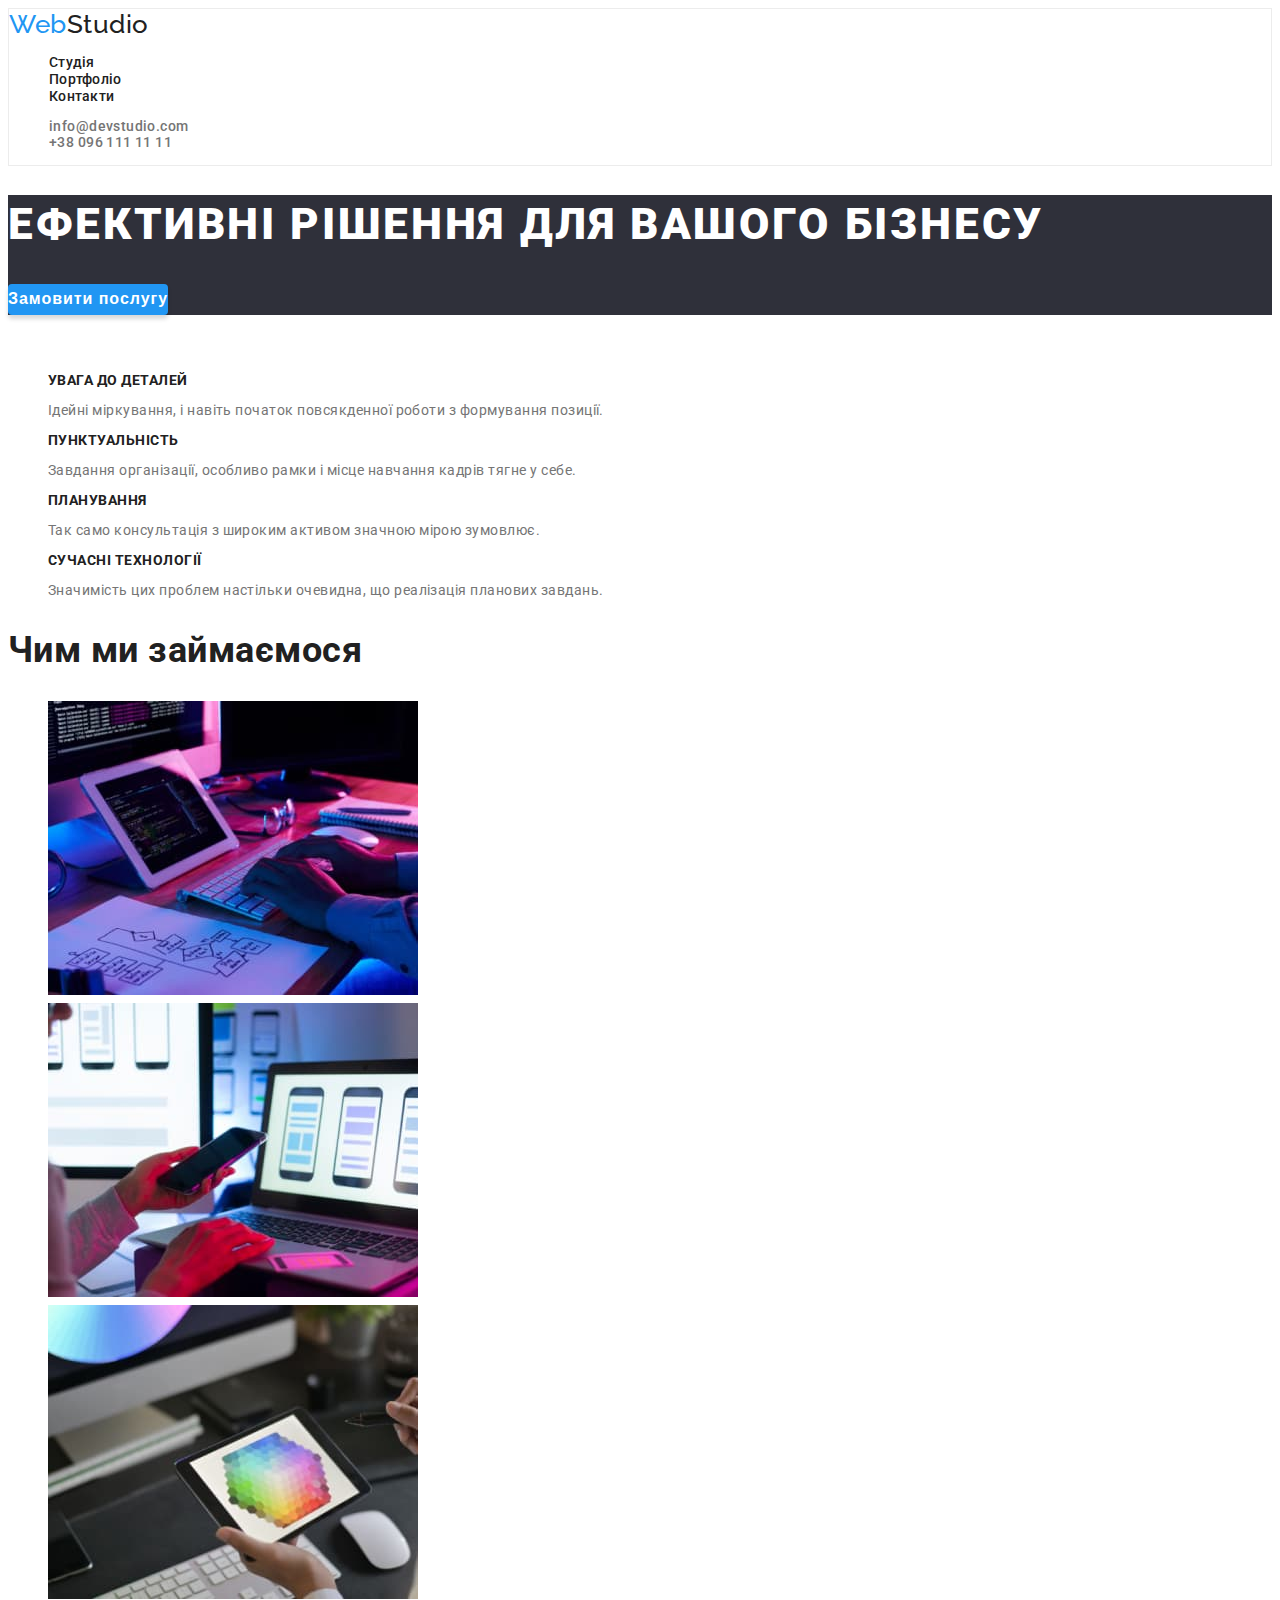
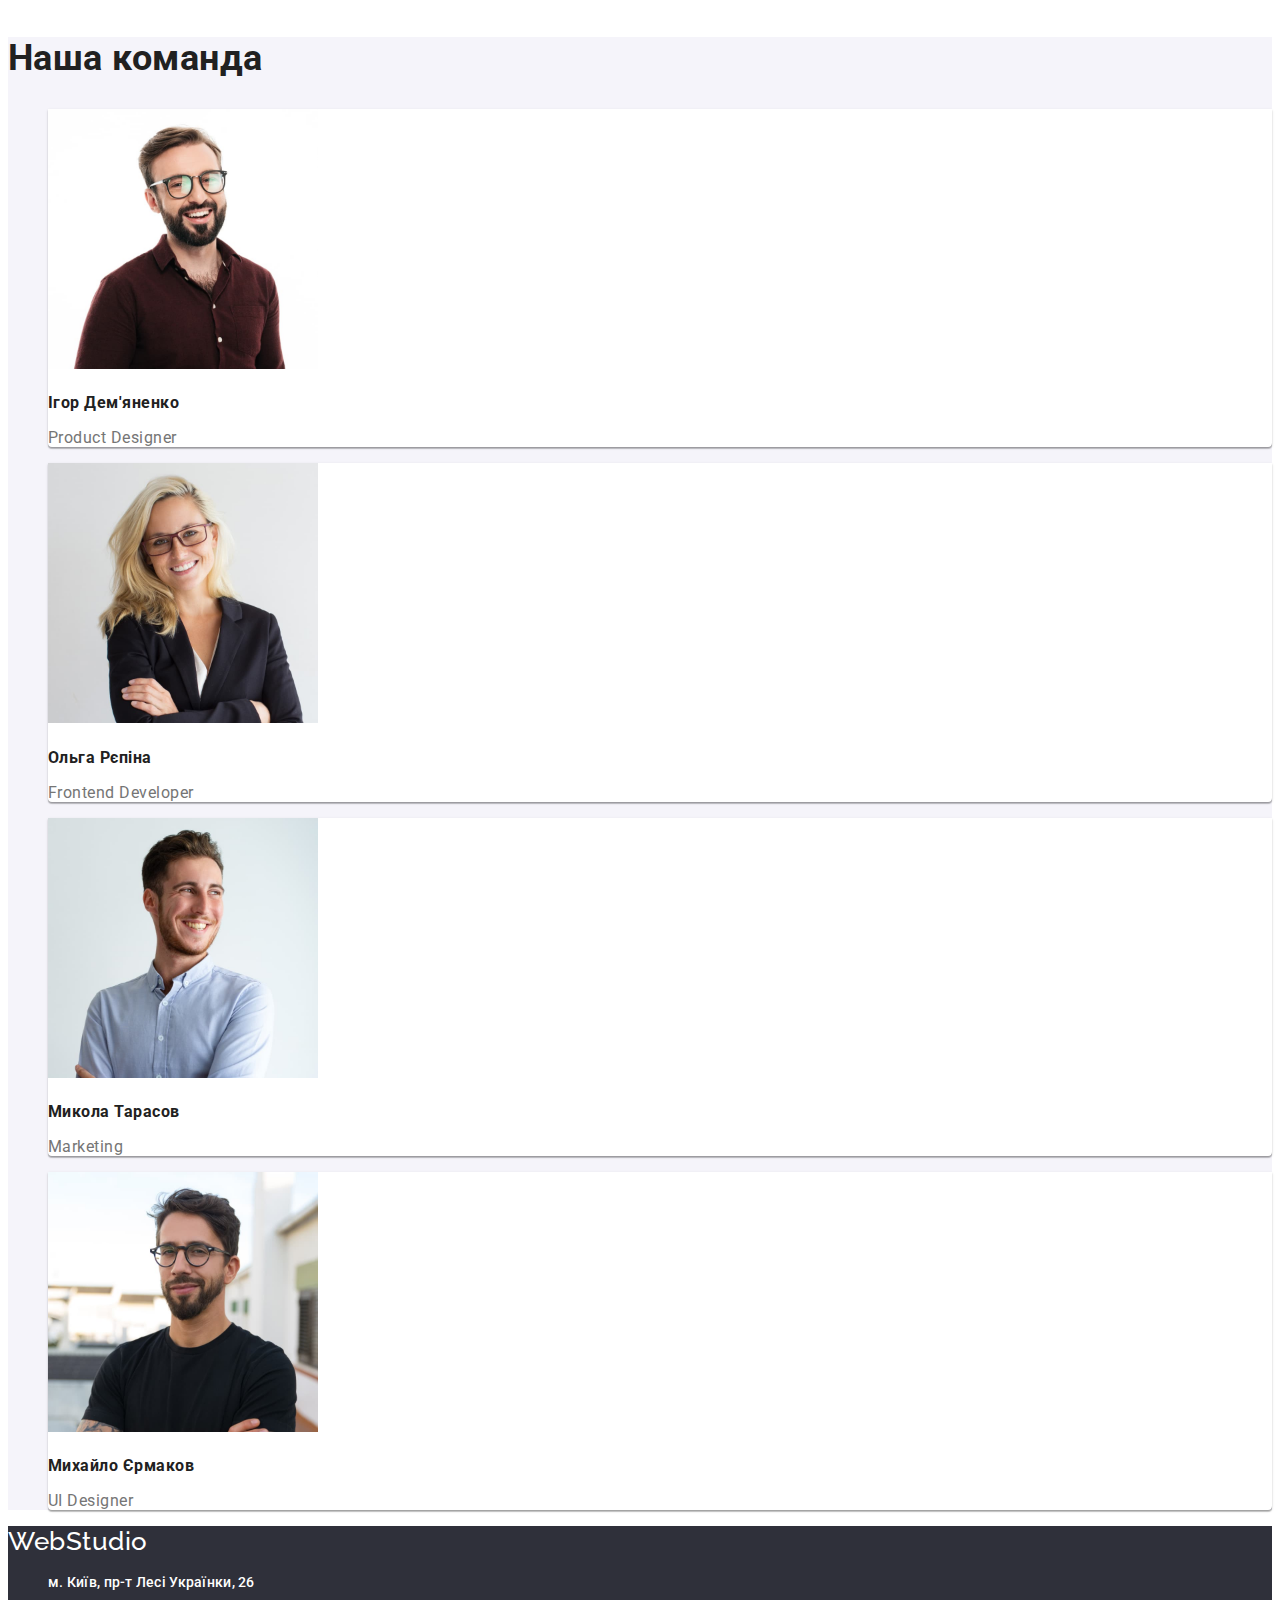
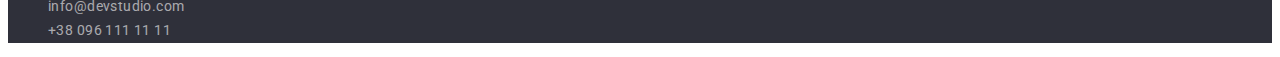
<file: index.html>
<!DOCTYPE html>
<html lang="uk">
  <head>
    <meta charset="UTF-8" />
    <meta http-equiv="X-UA-Compatible" content="IE=edge" />
    <meta name="viewport" content="width=device-width, initial-scale=1.0" />
    <title>Головна</title>
    <link rel="stylesheet" href="css/styles.css" />
    <link rel="preconnect" href="https://fonts.googleapis.com" />
    <link
      rel="precoThis is our first project and the first step towards commercial development.nnect"
      href="https://fonts.gstatic.com"
      crossorigin
    />
    <link
      href="https://fonts.googleapis.com/css2?family=Raleway:wght@700&family=Roboto:wght@400;500;700;900&display=swap"
      rel="stylesheet"
    />
  </head>
  <body>
    <header class="page-header">
      <nav>
        <div class="logo">
          <a href="index.html" class="logo-link">Web<span>Studio</span></a>
        </div>
        <ul>
          <li class="current-page">
            <a href="index.html">Студія</a>
          </li>
          <li><a href="portfolio.html">Портфоліо</a></li>
          <li><a href="#">Контакти</a></li>
        </ul>
      </nav>
      <ul>
        <li class="contacts">
          <a href="mailto:info@devstudio.com">info@devstudio.com </a>
        </li>
        <li class="contacts">
          <a href="tel:+380961111111" class="contacts">+38 096 111 11 11</a>
        </li>
      </ul>
    </header>
    <main>
      <section class="main-description">
        <h1 class="main-title">Ефективні рішення для вашого бізнесу</h1>
        <button type="button" class="order-button">Замовити послугу</button>
      </section>
      <section class="exeptions">
        <h2 class="hidden">Особливості</h2>
        <ul>
          <li>
            <h3 class="exeption-title">УВАГА ДО ДЕТАЛЕЙ</h3>
            <p>
              Ідейні міркування, і навіть початок повсякденної роботи з
              формування позиції.
            </p>
          </li>
          <li>
            <h3 class="exeption-title">ПУНКТУАЛЬНІСТЬ</h3>
            <p>
              Завдання організації, особливо рамки і місце навчання кадрів тягне
              у себе.
            </p>
          </li>
          <li>
            <h3 class="exeption-title">ПЛАНУВАННЯ</h3>
            <p>
              Так само консультація з широким активом значною мірою зумовлює.
            </p>
          </li>
          <li>
            <h3 class="exeption-title">СУЧАСНІ ТЕХНОЛОГІЇ</h3>
            <p>
              Значимість цих проблем настільки очевидна, що реалізація планових
              завдань.
            </p>
          </li>
        </ul>
      </section>
      <section>
        <h2 class="title-section">Чим ми займаємося</h2>
        <ul>
          <li>
            <img src="images/1.jpg" width="370px" alt="coding" />
          </li>
          <li>
            <img src="images/2.jpg" width="370px" alt="ui/ux" />
          </li>
          <li>
            <img src="images/3.jpg" width="370px" alt="design" />
          </li>
        </ul>
      </section>
      <section class="team">
        <h2 class="title-section">Наша команда</h2>
        <ul>
          <li class="member-box">
            <img src="images/4.jpg" width="270" alt="Ігор Дем'яненко" />
            <h3 class="team-title">Ігор Дем'яненко</h3>
            <p class="team-text">Product Designer</p>
          </li>
          <li class="member-box">
            <img src="images/5.jpg" width="270" alt="Ольга Рєпіна" />
            <h3 class="team-title">Ольга Рєпіна</h3>
            <p class="team-text">Frontend Developer</p>
          </li>
          <li class="member-box">
            <img src="images/6.jpg" width="270" alt="Микола Тарасов" />
            <h3 class="team-title">Микола Тарасов</h3>
            <p class="team-text">Marketing</p>
          </li>
          <li class="member-box">
            <img src="images/7.jpg" width="270" alt="Михайло Єрмаков" />
            <h3 class="team-title">Михайло Єрмаков</h3>
            <p class="team-text">UI Designer</p>
          </li>
        </ul>
      </section>
    </main>
    <footer class="page-footer">
      <address class="adress-footer">
        <div class="logo">
          <a href="index.html">Web<span class="footer-span">Studio</span></a>
        </div>
        <ul>
          <li>
            <a
              class="adress-link"
              href="http://maps.google.com/?q=м.Київ,пр-тЛесіУкраїнки,26"
              target="_blank"
              rel="noopener nofollow noreferrer"
              >м. Київ, пр-т Лесі Українки, 26
            </a>
          </li>
          <li class="contacts">
            <a href="mailto:info@devstudio.com" class="footer-email"
              >info@devstudio.com</a
            >
          </li>
          <li class="contacts">
            <a href="tel:+380961111111">+38 096 111 11 11</a>
          </li>
        </ul>
      </address>
    </footer>
  </body>
</html>
</file>
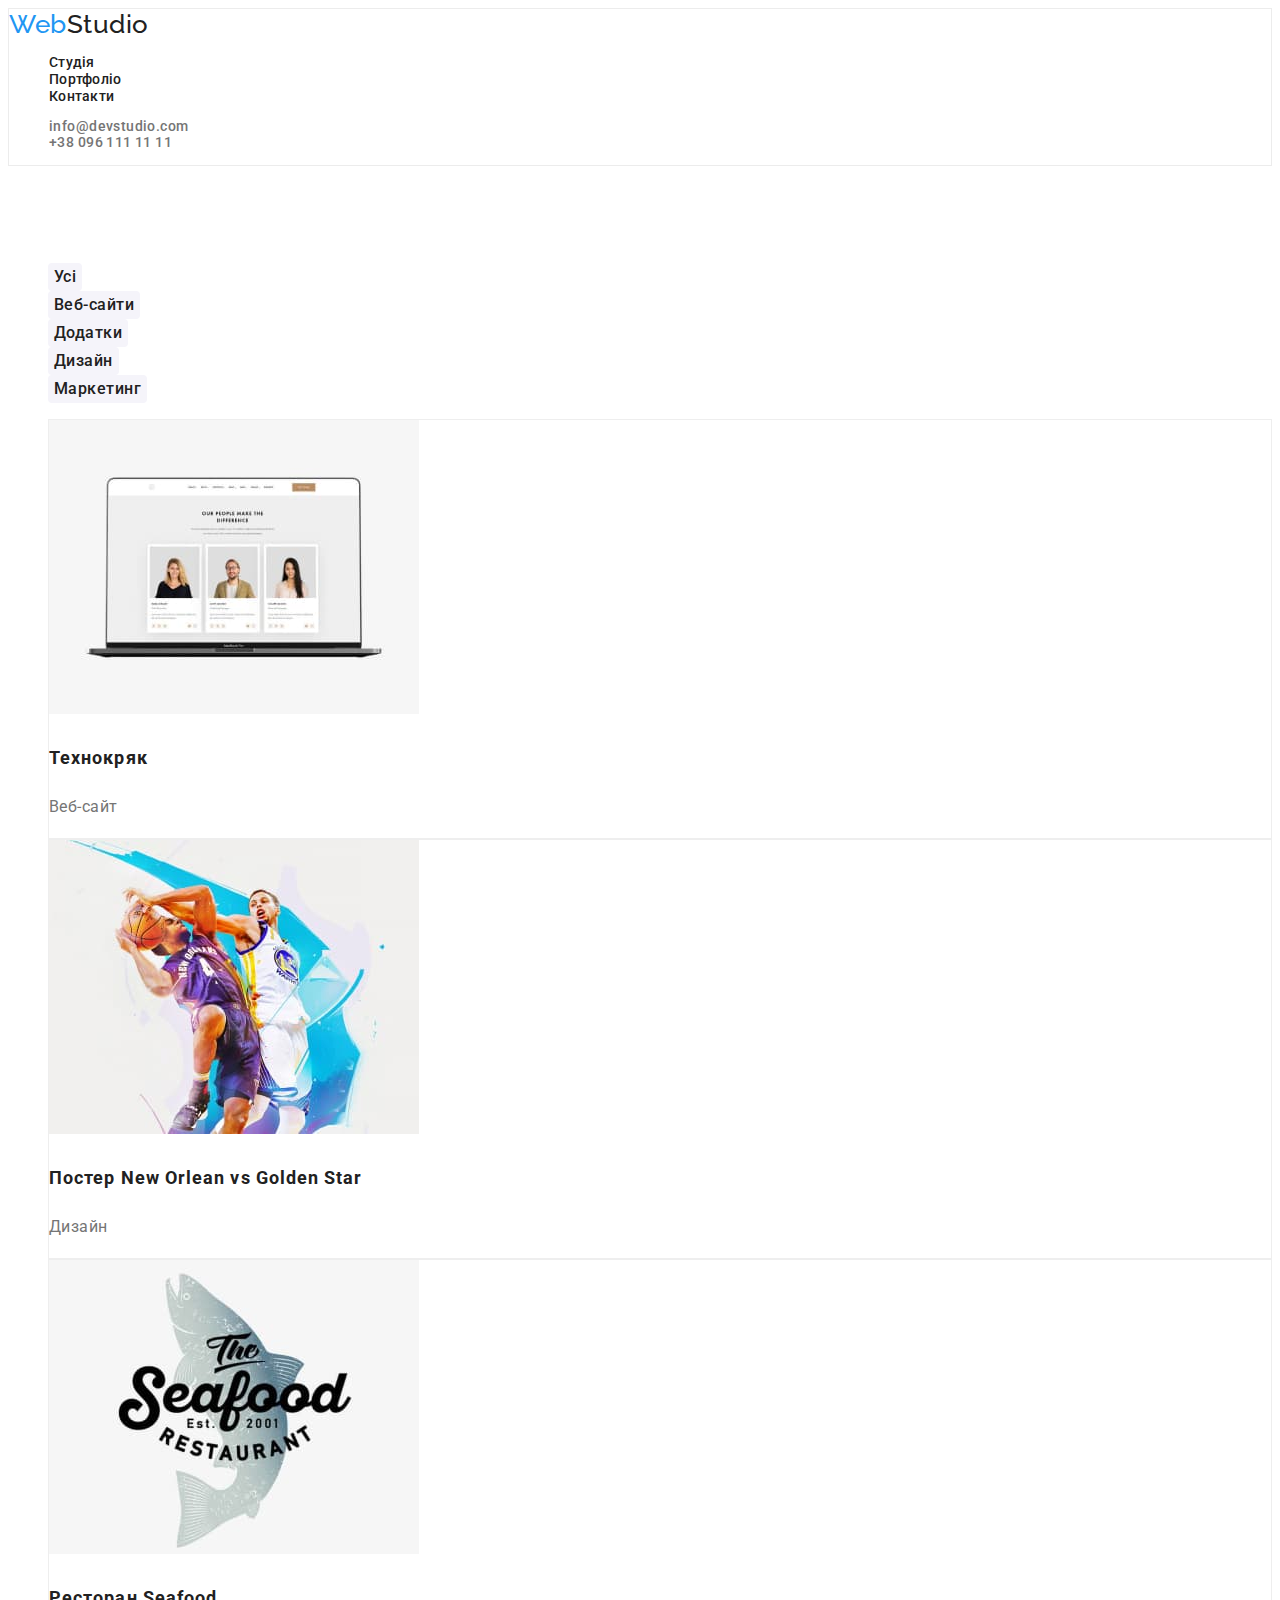
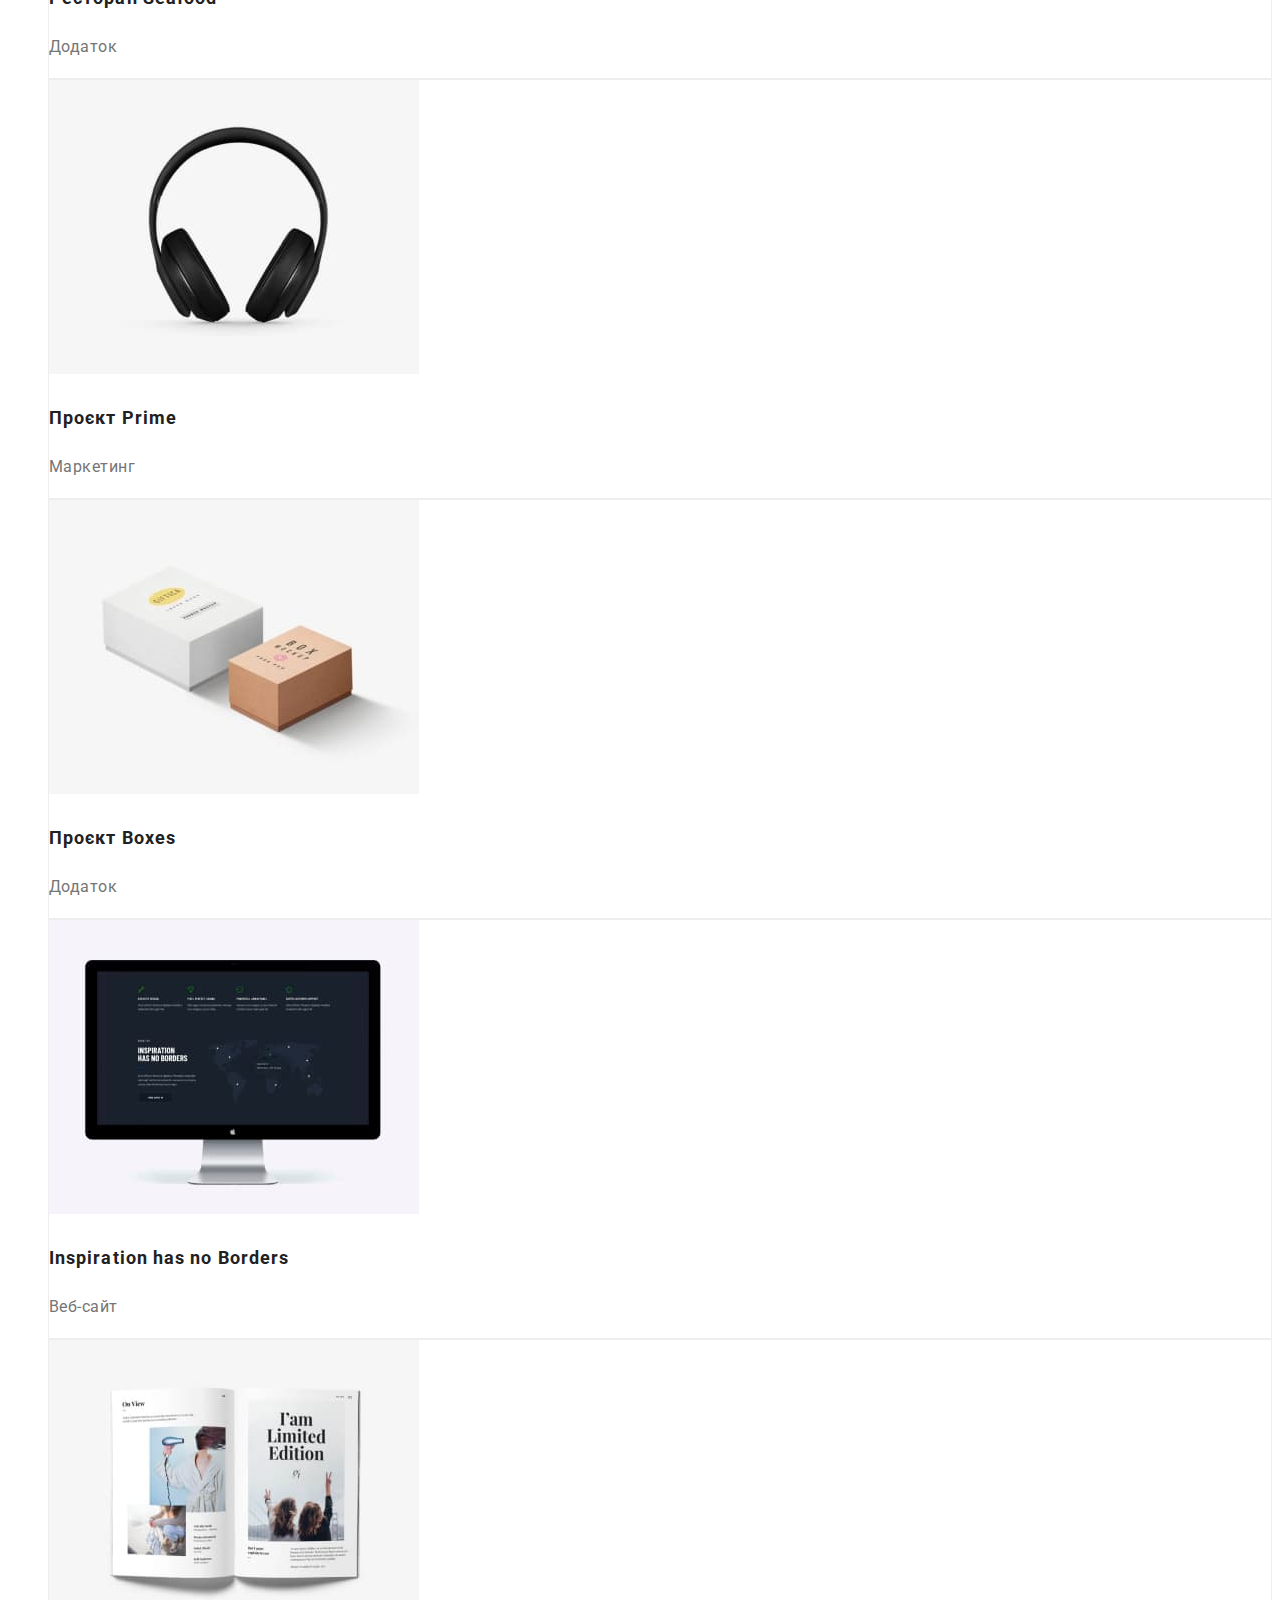
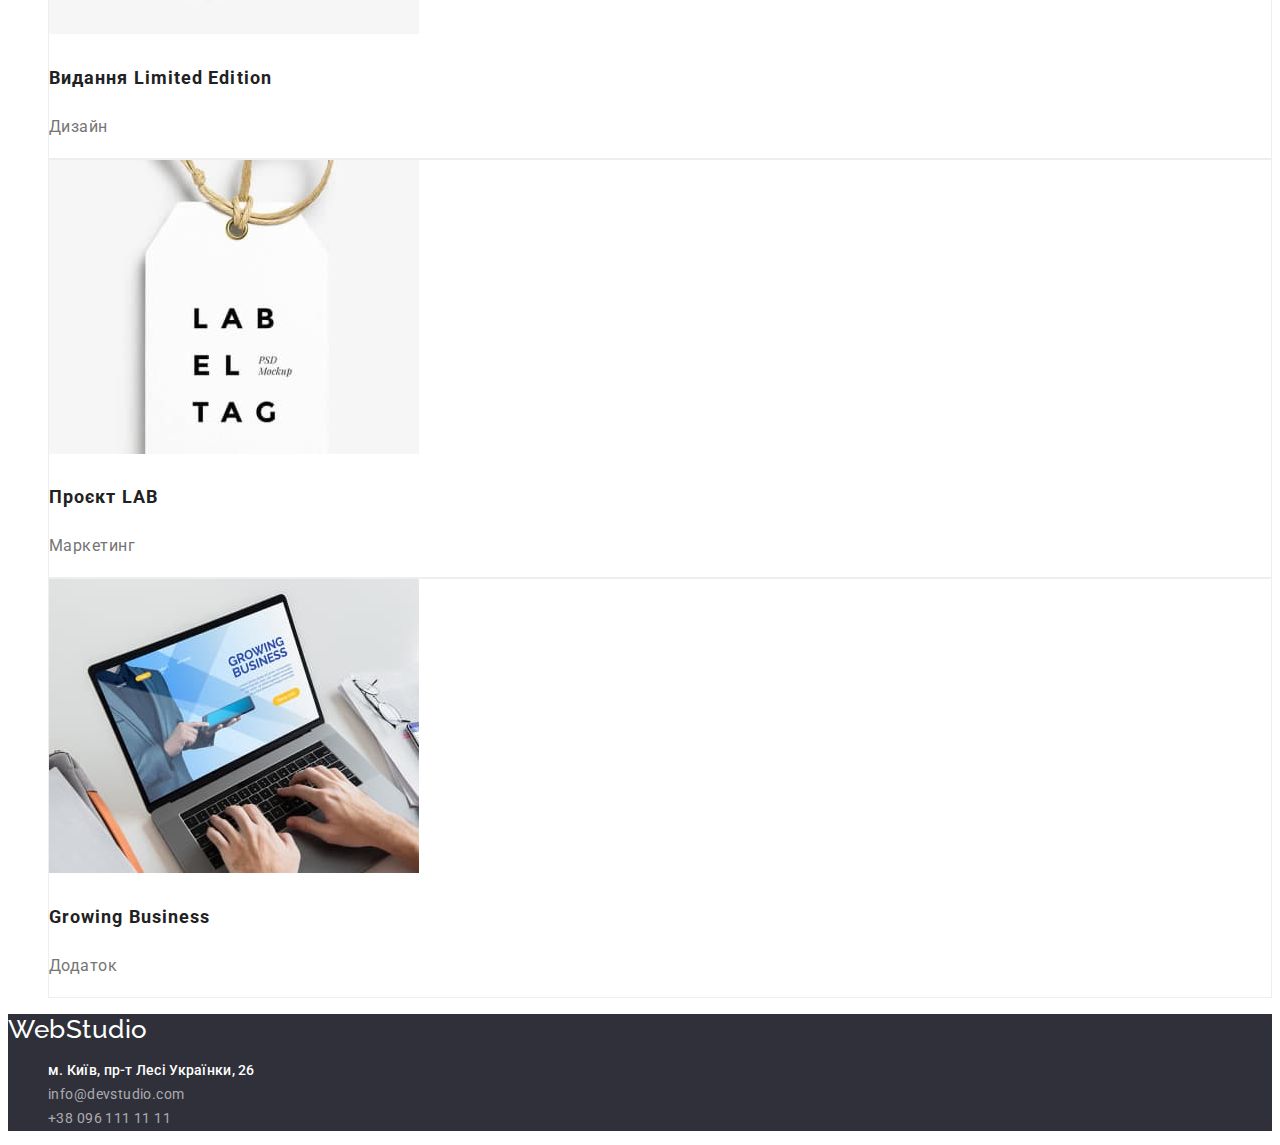
<file: portfolio.html>
<!DOCTYPE html>
<html lang="uk">
  <head>
    <meta charset="UTF-8" />
    <meta http-equiv="X-UA-Compatible" content="IE=edge" />
    <meta name="viewport" content="width=device-width, initial-scale=1.0" />
    <title>Портфоліо</title>
    <link rel="stylesheet" href="css/styles.css" />
    <link rel="preconnect" href="https://fonts.googleapis.com" />
    <link rel="preconnect" href="https://fonts.gstatic.com" crossorigin />
    <link
      href="https://fonts.googleapis.com/css2?family=Raleway:wght@700&family=Roboto:wght@400;500;700;900&display=swap"
      rel="stylesheet"
    />
  </head>
  <body>
    <header class="page-header">
      <nav>
        <div class="logo">
          <a href="index.html" class="logo-link">Web<span>Studio</span></a>
        </div>
        <ul>
          <li>
            <a href="index.html">Студія</a>
          </li>
          <li class="current-page"><a href="portfolio.html">Портфоліо</a></li>
          <li><a href="#">Контакти</a></li>
        </ul>
      </nav>
      <ul>
        <li class="contacts">
          <a href="mailto:info@devstudio.com">info@devstudio.com </a>
        </li>
        <li class="contacts">
          <a href="tel:+380961111111" class="contacts">+38 096 111 11 11</a>
        </li>
      </ul>
    </header>
    <main>
      <section>
        <h1 class="hidden">Портфоліо</h1>
        <ul>
          <li><button type="button" class="filter-button">Усі</button></li>
          <li>
            <button type="button" class="filter-button">Веб-сайти</button>
          </li>
          <li><button type="button" class="filter-button">Додатки</button></li>
          <li><button type="button" class="filter-button">Дизайн</button></li>
          <li>
            <button type="button" class="filter-button">Маркетинг</button>
          </li>
        </ul>

        <ul>
          <li class="filter-item">
            <a href="" class="filter-link">
              <img src="images/img11.jpg" alt="Веб-сайт" width="370px" />
              <h2 class="filter-title">Технокряк</h2>
              <p class="filter-description">Веб-сайт</p>
            </a>
          </li>
          <li class="filter-item">
            <a href="" class="filter-link">
              <img src="images/img12.jpg" alt="Дизайн" width="370px" />
              <h2 class="filter-title">Постер New Orlean vs Golden Star</h2>
              <p class="filter-description">Дизайн</p>
            </a>
          </li>
          <li class="filter-item">
            <a href="" class="filter-link">
              <img src="images/img13.jpg" alt="Додаток" width="370px" />
              <h2 class="filter-title">Ресторан Seafood</h2>
              <p class="filter-description">Додаток</p>
            </a>
          </li>
          <li class="filter-item">
            <a href="" class="filter-link">
              <img src="images/img14.jpg" alt="Маркетинг" width="370px" />
              <h2 class="filter-title">Проєкт Prime</h2>
              <p class="filter-description">Маркетинг</p>
            </a>
          </li>
          <li class="filter-item">
            <a href="" class="filter-link">
              <img src="images/img15.jpg" alt="Додаток" width="370px" />
              <h2 class="filter-title">Проєкт Boxes</h2>
              <p class="filter-description">Додаток</p>
            </a>
          </li>
          <li class="filter-item">
            <a href="" class="filter-link">
              <img src="images/img16.jpg" alt="Веб-сайт" width="370px" />
              <h2 class="filter-title">Inspiration has no Borders</h2>
              <p class="filter-description">Веб-сайт</p>
            </a>
          </li>
          <li class="filter-item">
            <a href="" class="filter-link">
              <img src="images/img17.jpg" alt="Дизайн" width="370px" />
              <h2 class="filter-title">Видання Limited Edition</h2>
              <p class="filter-description">Дизайн</p>
            </a>
          </li>
          <li class="filter-item">
            <a href="" class="filter-link">
              <img src="images/img18.jpg" alt="Маркетинг" width="370px" />
              <h2 class="filter-title">Проєкт LAB</h2>
              <p class="filter-description">Маркетинг</p>
            </a>
          </li>
          <li class="filter-item">
            <a href="" class="filter-link">
              <img src="images/img19.jpg" alt="Додаток" width="370px" />
              <h2 class="filter-title">Growing Business</h2>
              <p class="filter-description">Додаток</p>
            </a>
          </li>
        </ul>
      </section>
    </main>
    <footer class="page-footer">
      <address class="adress-footer">
        <div class="logo">
          <a href="index.html">Web<span class="footer-span">Studio</span></a>
        </div>
        <ul>
          <li>
            <a
              class="adress-link"
              href="http://maps.google.com/?q=м.Київ,пр-тЛесіУкраїнки,26"
              target="_blank"
              rel="noopener nofollow noreferrer"
              >м. Київ, пр-т Лесі Українки, 26
            </a>
          </li>
          <li class="contacts">
            <a href="mailto:info@devstudio.com">info@devstudio.com</a>
          </li>
          <li class="contacts">
            <a href="tel:+380961111111">+38 096 111 11 11</a>
          </li>
        </ul>
      </address>
    </footer>
  </body>
</html>
</file>
<file: css/styles.css>
:root {
    --blueColor: #2196F3;
    --whiteColor: #FFF;
    --textColor: #757575;
    --headTextColor: #212121;
    --backgroundDarkColor: #2F303A;
    --backgroundGreyColor: #F5F4FA;
    --linkGreyColor: rgba(255, 255, 255, 0.6);
    --shadowColor: #ECECEC;
    --backgroundButtonColor: #188CE8;
    --backgroundFilter: #F5F5F5;
}

address {
    font-style: normal;
}

body {
    font-family: 'Roboto';
    font-style: normal;
    line-height: 1.7;
    letter-spacing: 0.03em;
    color: var(--textColor);
}

body ul {
    list-style-type: none;
}

.hidden {
    text-indent: -9999px;
    /* sends the text off-screen */
    white-space: nowrap;
    /* because only the first line is indented */
}

.main-description {
    background-color: var(--backgroundDarkColor);
}

.main-description .main-title {
    text-transform: uppercase;
    line-height: 1.36;
    letter-spacing: 0.06em;
    color: var(--whiteColor);
    font-weight: 900;
    font-size: 44px;
}

.exeptions {

    line-height: 1.14;
    font-size: 14px;
}

.exeptions .exeption-title {
    font-size: 14px;
    color: var(--headTextColor);
}

.team {
    background-color: var(--backgroundGreyColor);
}

.team .exeption-title {
    color: var(--headTextColor);
    line-height: 1.188;
    font-size: 16px;
}

.team .team-text {
    font-size: 16px;
    line-height: 1.71;
    letter-spacing: 0.03em;
    line-height: 1.19;
}

.team .team-title {
    color: var(--headTextColor);
    letter-spacing: 0.03em;
    font-size: 16px;
    line-height: 1.19;
}

.member-box {
    box-shadow: 0px 1px 3px rgba(0, 0, 0, 0.12), 0px 1px 1px rgba(0, 0, 0, 0.14), 0px 2px 1px rgba(0, 0, 0, 0.2);
    border-radius: 0px 0px 4px 4px;
    background: var(--whiteColor);
}

.title-section {
    color: var(--headTextColor);
    line-height: 1.17;
    font-size: 36px;
}

.logo {
    font-size: 26px;
    font-family: 'Raleway';
    font-style: normal;
    font-weight: 700;
    line-height: 1.19;
    letter-spacing: 0.03em;
    color: var(--blueColor);
}



.logo span {
    color: var(--headTextColor);
}

.page-header {
    font-size: 14px;
    line-height: 1.14;
    letter-spacing: 0.02em;
    color: var(--whiteColor);
    border: 1px solid var(--shadowColor);

}


.page-header a:link,
.page-footer a:link {
    text-decoration: none;
    color: var(--headTextColor);
    font-weight: 500;
    font-size: 14px;
    line-height: 1.17;
    letter-spacing: 0.02em;
}

.page-footer a:link {
    color: var(--whiteColor);
}

.page-header .logo a:link,
.page-footer .logo a:link {
    font-size: 26px;
}

.page-header a:visited {
    color: var(--headTextColor);
}

.contacts a {
    font-size: 14px;
    line-height: 1.71px;
}

.adress-footer {
    font-size: 14px;
}

.contacts a:link {
    color: var(--textColor);
    letter-spacing: 0.03em;
    line-height: 1.14;
    font-weight: 500;
}

footer .contacts a:link {
    color: rgba(255, 255, 255, 0.6);
    font-weight: 400;
}

.contacts a:visited {
    color: var(--textColor);
}

.current-page a,
.current-page a:visited {
    color: var(--blueColor);
}

.page-header a:hover,
.page-header a:focus,
.contacts a:hover,
.contacts a:focus,
.page-footer a:hover,
.page-footer a:focus,
footer .contacts a:hover,
footer .contacts a:hover {
    color: var(--blueColor)
}

.page-header .logo a:visited,
.logo a:hover,
.logo a:focus,
.logo a {
    color: var(--blueColor);
}

.page-header .logo .logo-link {
    color: var(--blueColor);
}

.page-footer {
    background-color: var(--backgroundDarkColor);
}

.logo .footer-span {
    color: var(--whiteColor);
}

.page-footer .adress-link {
    color: var(--whiteColor);
}

.order-button {
    background: var(--blueColor);
    box-shadow: 0px 4px 4px rgba(0, 0, 0, 0.15);
    border-radius: 4px;
    letter-spacing: 0.06em;
    font-weight: 700;
    font-size: 16px;
    line-height: 1.88;
    color: var(--whiteColor);
    padding: 0;
    border: none;
    cursor: pointer;

}

.order-button:hover,
.order-button:focus {
    background-color: var(--backgroundButtonColor);
}

.filter-link {
    line-height: 2;
    text-decoration: none;
    color: var(--headTextColor);
    letter-spacing: 0.06em;
}

.filter-description {
    font-size: 16px;
    color: var(--textColor);
    line-height: 1.875;
    letter-spacing: 0.03em
}

.filter-item .filter-title {
    font-size: 18px;
    letter-spacing: 0.06em;
}

.filter-button {
    background: var(--backgroundGreyColor);
    border: none;
    cursor: pointer;
    font-size: 16px;
    line-height: 1.625;
    letter-spacing: 0.03em;
    color: var(--headTextColor);
    font-weight: 500;
    font-family: 'Roboto';
    border-radius: 4px;
}

.filter-item {
    border: 1px solid #EEEEEE;
    background: var(--whiteColor);
}

.filter-button:hover,
.filter-button:focus {
    background: var(--blueColor);
    color: var(--whiteColor);
    box-shadow: 0px 3px 1px rgba(0, 0, 0, 0.1), 0px 1px 2px rgba(0, 0, 0, 0.08), 0px 2px 2px rgba(0, 0, 0, 0.12);
}
</file>
